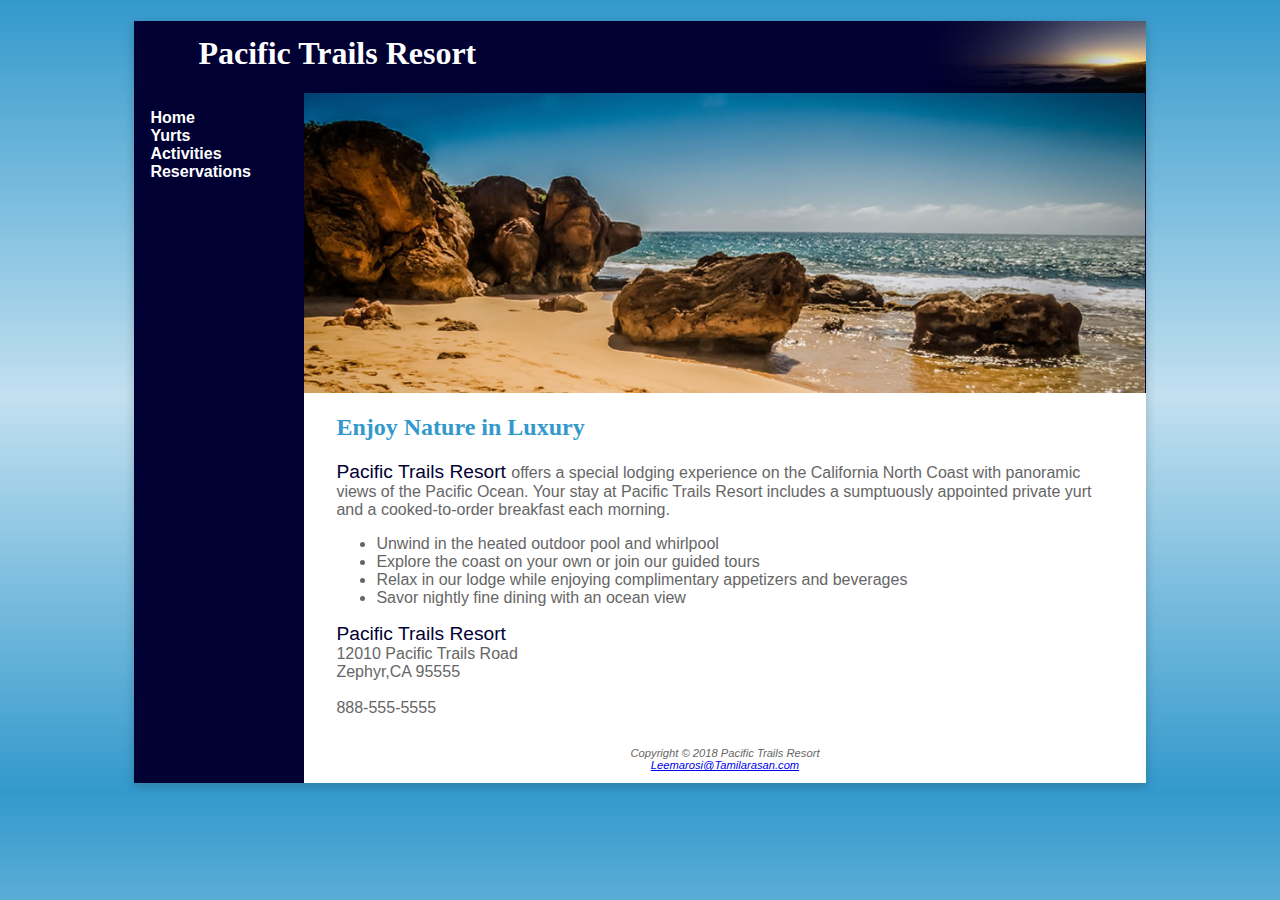
<file: index.html>
<!DOCTYPE html>
<html lang="en">

<head>
  <title>Pacific Trails Resort</title>
  <meta charset="utf-8">
  <link href="pacific.css" rel="stylesheet">
</head>

<body>
  <div id="wrapper">
    <header>
      <h1>Pacific Trails Resort</h1>
    </header>
    <nav>
      <ul>
        <li> <a href="index.html">Home</a></li>
        <li> <a href="yurts.html">Yurts</a></li>
        <li> <a href="activities.html">Activities</a></li>
        <li> <a href="reservations.html">Reservations</a></li>
      </ul>
    </nav>
    <div id="homehero">

    </div>
    <main>
      <h2>Enjoy Nature in Luxury</h2>
      <p><span class="resort">Pacific Trails Resort </span>offers a special lodging experience on the California North
        Coast with panoramic
        views of the Pacific Ocean. Your stay at Pacific Trails Resort includes a sumptuously appointed private
        yurt and a cooked-to-order breakfast each morning. </p>
      <ul>
        <li>Unwind in the heated outdoor pool and whirlpool</li>
        <li>Explore the coast on your own or join our guided tours</li>
        <li>Relax in our lodge while enjoying complimentary appetizers and beverages</li>
        <li>Savor nightly fine dining with an ocean view</li>
      </ul>
      <div>

        <span class="resort">Pacific Trails Resort</span><br>
        12010 Pacific Trails Road<br>
        Zephyr,CA 95555<br><br>
        888-555-5555<br><br>

      </div>
    </main>
    <footer>
      Copyright &copy; 2018 Pacific Trails Resort<br>
      <a href="mailto:Leemarosi@Tamilarasan.com">Leemarosi@Tamilarasan.com</a>

    </footer>
  </div>
</body>

</html>
</file>
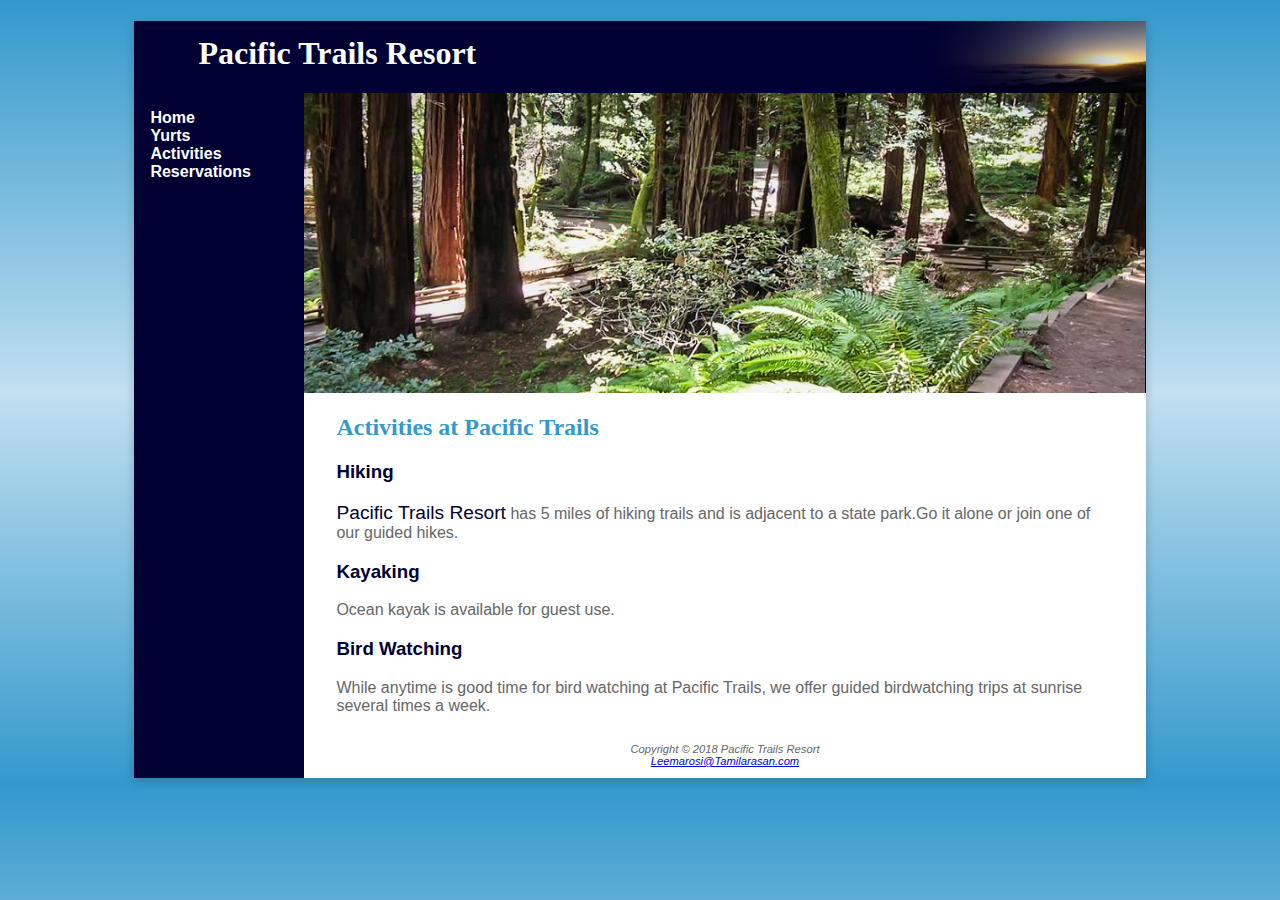
<file: activities.html>
<!DOCTYPE html>
<html lang="en">

<head>
  <title>Pacific Trails Resort::activities</title>
  <meta charset="utf-8">
  <link href="pacific.css" rel="stylesheet">
</head>

<body>
  <div id="wrapper">
    <header>
      <h1>Pacific Trails Resort</h1>
    </header>
    <nav>
      <ul>
        <li> <a href="index.html">Home</a></li>
        <li> <a href="yurts.html">Yurts</a></li>
        <li> <a href="activities.html">Activities</a></li>
        <li> <a href="reservations.html">Reservations</a></li>
      </ul>
    </nav>
    <div id="trailhero">

    </div>
    <main>
      <h2>Activities at Pacific Trails</h2>
      <h3>Hiking</h3>
      <p><span class="resort">Pacific Trails Resort</span> has 5 miles of hiking trails and is adjacent to a state
        park.Go it alone or join one of our guided hikes.</p>
      <h3>Kayaking</h3>
      <p>Ocean kayak is available for guest use.</p>
      <h3>Bird Watching</h3>
      <p>While anytime is good time for bird watching at Pacific Trails, we offer guided birdwatching trips at sunrise
        several times a week.</p>

    </main>
    <footer>
      Copyright &copy; 2018 Pacific Trails Resort<br>
      <a href="mailto:Leemarosi@Tamilarasan.com">Leemarosi@Tamilarasan.com</a>

    </footer>
  </div>
</body>

</html>
</file>
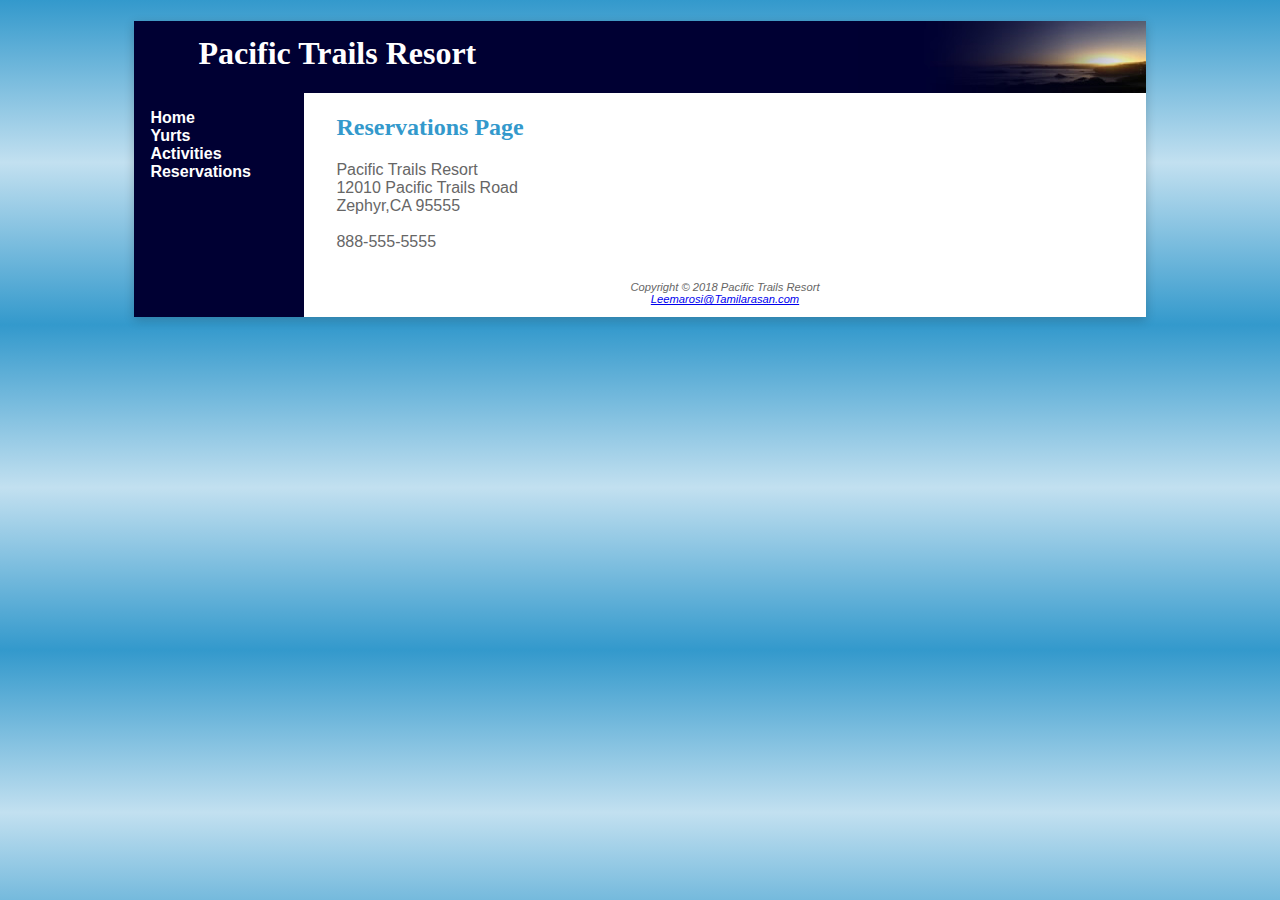
<file: reservations.html>
<!DOCTYPE html>
<html lang="en">

<head>
  <title>Pacific Trails Resort::reservations</title>
  <meta charset="utf-8">
  <link href="pacific.css" rel="stylesheet">
</head>

<body>
  <div id="wrapper">
    <header>
      <h1>Pacific Trails Resort</h1>
    </header>
    <nav>
      <ul>
        <li> <a href="index.html">Home</a></li>
        <li> <a href="yurts.html">Yurts</a></li>
        <li> <a href="activities.html">Activities</a></li>
        <li> <a href="reservations.html">Reservations</a></li>
      </ul>
    </nav>
    <main>
      <h2>Reservations Page</h2>
      <div>

        Pacific Trails Resort<br>
        12010 Pacific Trails Road<br>
        Zephyr,CA 95555<br><br>
        888-555-5555<br><br>

      </div>
    </main>
    <footer>
      Copyright &copy; 2018 Pacific Trails Resort<br>
      <a href="mailto:Leemarosi@Tamilarasan.com">Leemarosi@Tamilarasan.com</a>

    </footer>
  </div>
</body>

</html>
</file>
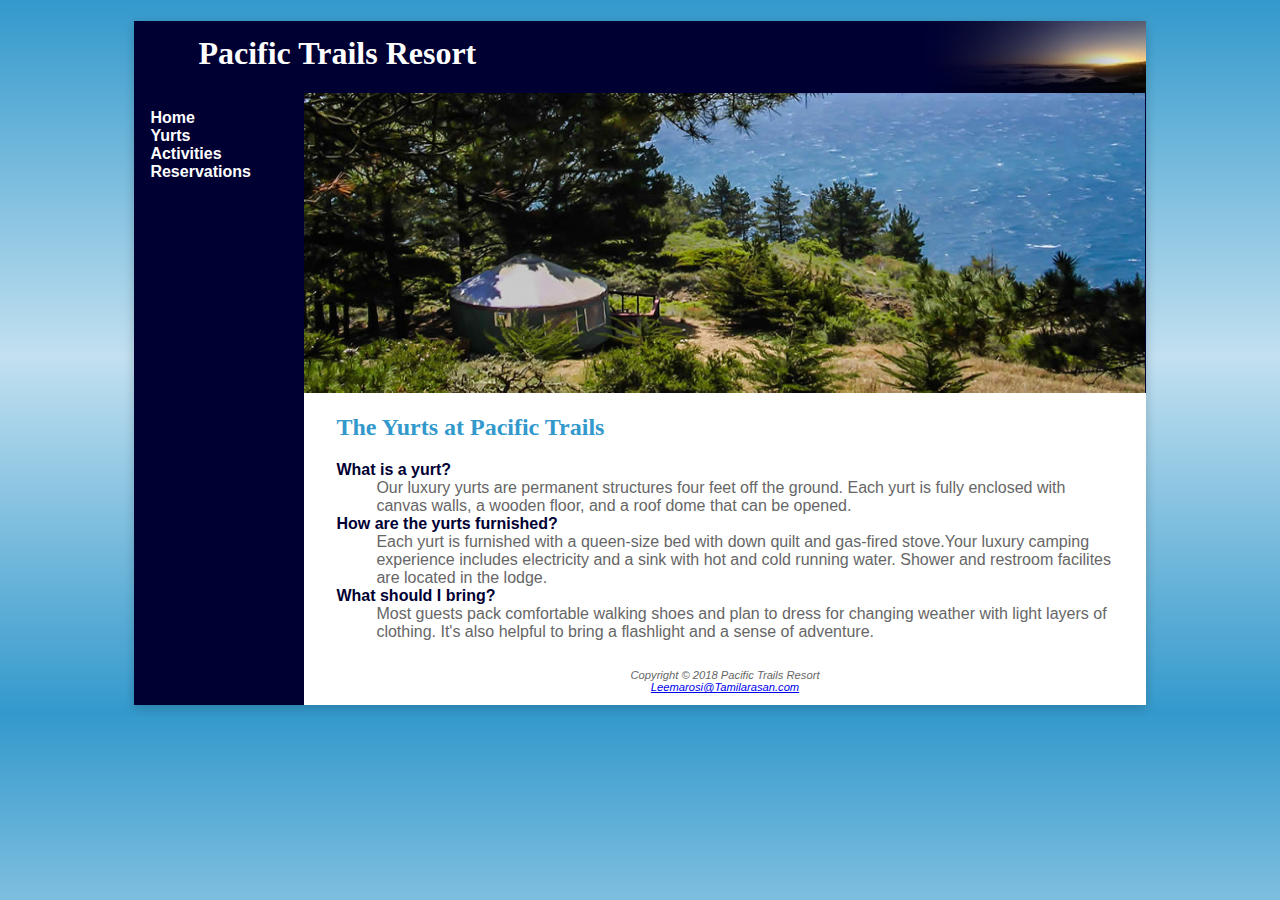
<file: yurts.html>
<!DOCTYPE html>
<html lang="en">

<head>
  <title>Pacific Trails Resort::Yurts</title>
  <meta charset="utf-8">
  <link href="pacific.css" rel="stylesheet">
</head>

<body>
  <div id="wrapper">
    <header>

      <h1>Pacific Trails Resort</h1>
    </header>
    <nav>
      <ul>
        <li> <a href="index.html">Home</a></li>
        <li> <a href="yurts.html">Yurts</a></li>
        <li> <a href="activities.html">Activities</a></li>
        <li> <a href="reservations.html">Reservations</a></li>
      </ul>
    </nav>
    <div id="yurthero">

    </div>
    <main>
      <h2>The Yurts at Pacific Trails</h2>
      <dl>
        <dt>What is a yurt?</dt>
        <dd>Our luxury yurts are permanent structures four feet off the ground. Each yurt is fully enclosed with canvas
          walls, a wooden floor, and a roof dome that can be opened.</dd>
        <dt>How are the yurts furnished?</dt>
        <dd>Each yurt is furnished with a queen-size bed with down quilt and gas-fired stove.Your luxury camping
          experience includes electricity and a sink with hot and cold running water. Shower and restroom facilites are
          located in the lodge.</dd>
        <dt> What should I bring?</dt>
        <dd>Most guests pack comfortable walking shoes and plan to dress for changing weather with light layers of
          clothing. It's also helpful to bring a flashlight and a sense of adventure.</dd>
      </dl>
    </main>
    <footer>
      Copyright &copy; 2018 Pacific Trails Resort<br>
      <a href="mailto:Leemarosi@Tamilarasan.com">Leemarosi@Tamilarasan.com</a>

    </footer>
  </div>
</body>

</html>
</file>
<file: pacific.css>
* {
    box-sizing: border-box;
}

body {
    background-color: #3399CC;
    color: #666666;
    font-family: Verdana, Arial, sans-serif;
    background-image: linear-gradient(to bottom, #3399CC, #C2E0F0, #3399CC);
}

header {
    background-color: #000033;
    color: #FFFFFF;
    font-family: Georgia, 'Times New Roman', serif;
}

h1 {
    line-height: 200%;
    background-image: url(images/sunset.jpg);
    background-position: right;
    background-repeat: no-repeat;
    padding-left: 2em;
    height: 72px;
    margin-bottom: 0;
}

nav {
    font-weight: bold;
     float: left;
    width: 160px;
    padding: 0%;

}

h3 {
    color: #000033;
}

h2 {
    color: #3399CC;
    font-family: Georgia, 'Times New Roman', Times, serif;
}

dt {
    color: #000033;
    font-weight: bold;
}

.resort {
    color: #000033;
    font-size: 1.2em;
}

footer {
    font-size: 0.70em;
    font-style: italic;
    text-align: center;
    padding: 1em;
    background-color: #FFFFFF;
    margin-left: 170px;
}

#wrapper {
    width: 80%;
    margin-right: auto;
    margin-left: auto;
    background-color: #000033;
    min-width: 700px;
    max-width: 1024px;
    box-shadow: 0 3px 10px rgb(0 0 0 / 0.2);
}

main {
    padding: 0em 2em;
    display: block;
    background-color: #FFFFFF;
    margin-left: 170px;
    padding-top: 1px;
    padding-bottom: 1px;
}

#homehero {
    height: 300px;
    background-image: url(images/coast.jpg);
    background-size: 100% 100%;
    background-repeat: no-repeat;
    margin-left: 170px;
}

#yurthero {
    height: 300px;
    background-image: url(images/yurt.jpg);
    background-size: 100% 100%;
    background-repeat: no-repeat;
    margin-left: 170px;
}

#trailhero {
    height: 300px;
    background-image: url(images/trail.jpg);
    background-size: 100% 100%;
    background-repeat: no-repeat;
    margin-left: 170px;
}

nav a {
    text-decoration: none;
}

nav a:link {
    color: #FFFFFF;
}

nav a:visited {
    color: #C2E0F0;
}

nav a:hover {
    color: #CCCCCC;
}

nav ul {
    padding-left: 1em;
    list-style-type: none;
}

header,
nav,
main,
footer {
    display: block;
}
</file>
